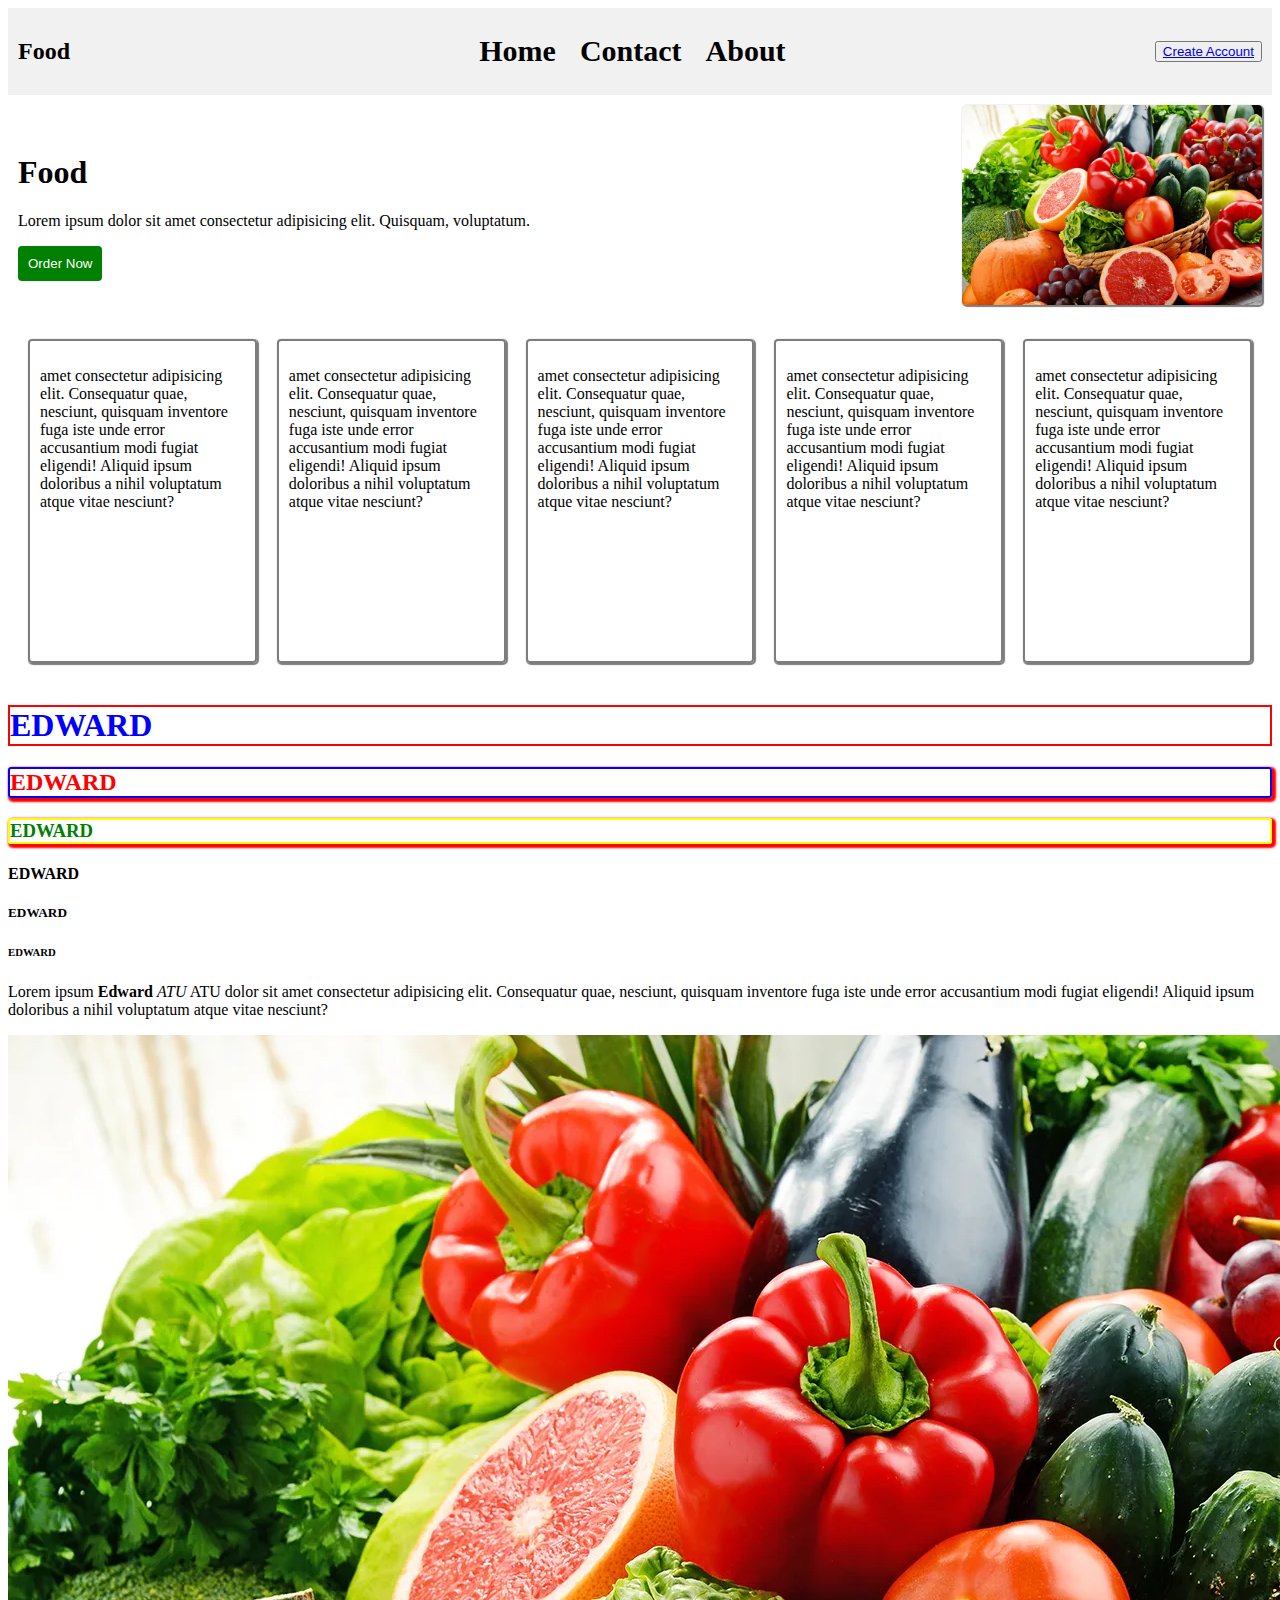
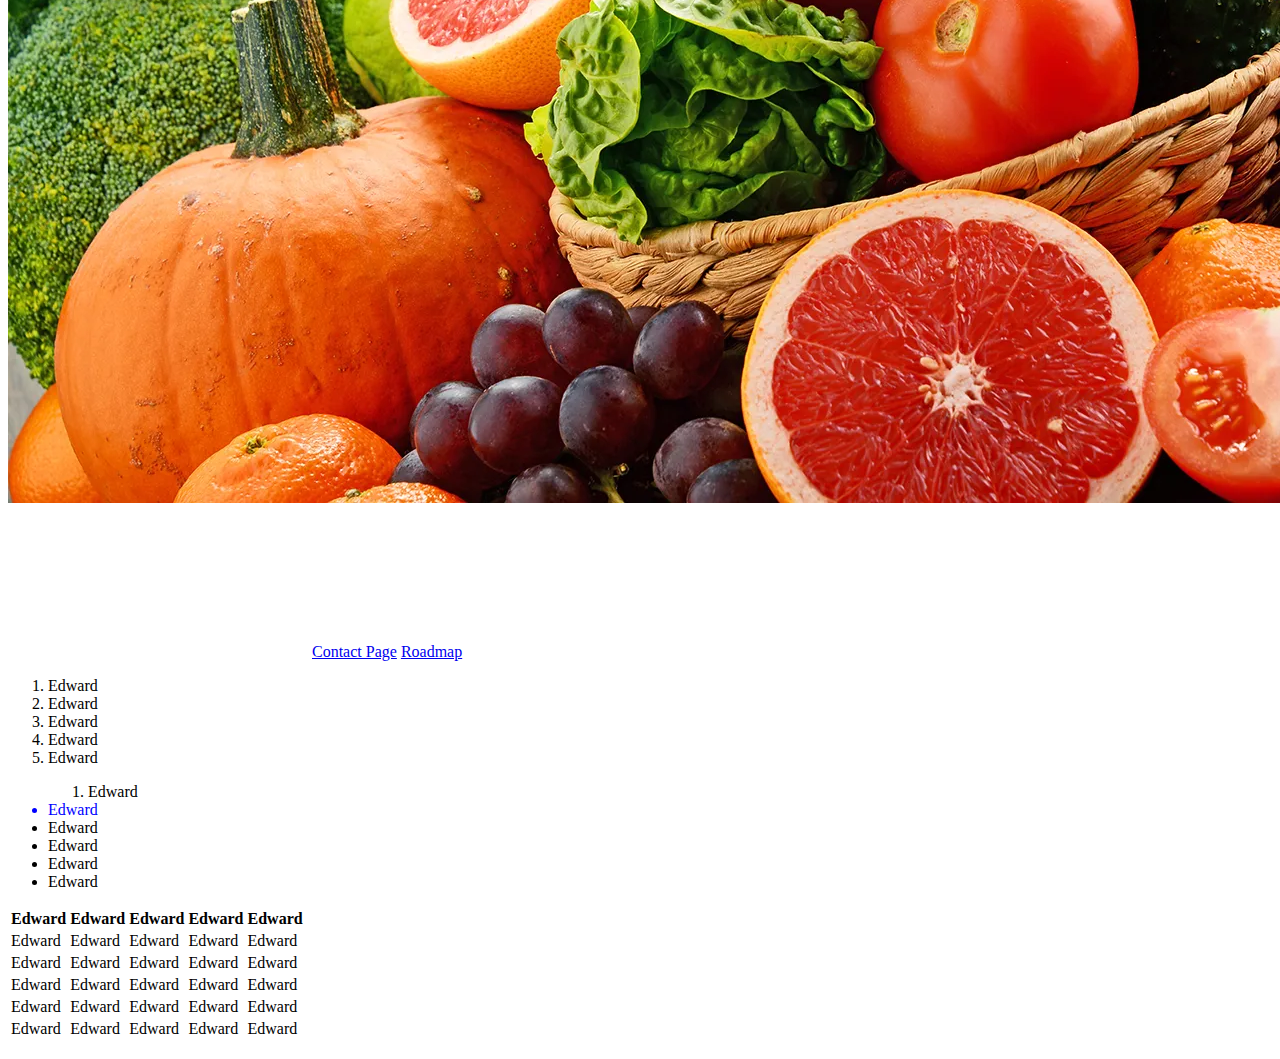
<file: index.html>
<!DOCTYPE html>
<html lang="en">
  <head>
    <meta charset="UTF-8" />
    <meta http-equiv="X-UA-Compatible" content="IE=edge" />
    <meta name="viewport" content="width=device-width, initial-scale=1.0" />
    <title>Document</title>
    <link rel="stylesheet" href="/styles.css">
  </head>

  <style>
    /* Inline css */
    /* Internal css */
    /* External css */
   



    /* Selector */
    /* Property */
    /* Value */
  </style>

  <body>
    <header>
        <head>
            <div class="nav">
                <div class="logo">
                    <h2>Food</h2>
                </div>
                <div class="link">
                    <ul>
                        <li><a href="/">Home</a></li>
                        <li><a href="/contact.html">Contact</a></li>
                        <li><a href="/about.html">About</a></li>
                        
                    </ul>
                </div>
                <div class="btn">
                    <button><a href="/form.html">Create Account</a></button>
                </div>
            </div>
        </head>


        <div class="hero-section">
            <div class="content">
                <h1>Food</h1>
                <p>Lorem ipsum dolor sit amet consectetur adipisicing elit. Quisquam, voluptatum.</p>
                <button class="c-btn">Order Now</button>
            </div>

            <div class="img">
                <img src="/food.png" alt="food">
            </div>
        </div>



        <div class="card">
           <div class="card1">

            <p> amet consectetur adipisicing elit. Consequatur quae, nesciunt,
                quisquam inventore fuga iste unde error accusantium modi fugiat
                eligendi! Aliquid ipsum doloribus a nihil voluptatum atque vitae
                nesciunt?</p>
           </div>
           <div class="card1">
            
            <p> amet consectetur adipisicing elit. Consequatur quae, nesciunt,
                quisquam inventore fuga iste unde error accusantium modi fugiat
                eligendi! Aliquid ipsum doloribus a nihil voluptatum atque vitae
                nesciunt?</p>
           </div>
           <div class="card1">
            
            <p> amet consectetur adipisicing elit. Consequatur quae, nesciunt,
                quisquam inventore fuga iste unde error accusantium modi fugiat
                eligendi! Aliquid ipsum doloribus a nihil voluptatum atque vitae
                nesciunt?</p>
           </div>
           <div class="card1">
            
            <p> amet consectetur adipisicing elit. Consequatur quae, nesciunt,
                quisquam inventore fuga iste unde error accusantium modi fugiat
                eligendi! Aliquid ipsum doloribus a nihil voluptatum atque vitae
                nesciunt?</p>
           </div>
           <div class="card1">
            
            <p> amet consectetur adipisicing elit. Consequatur quae, nesciunt,
                quisquam inventore fuga iste unde error accusantium modi fugiat
                eligendi! Aliquid ipsum doloribus a nihil voluptatum atque vitae
                nesciunt?</p>
           </div>
        </div>




      <h1 style="color: blue; border: 2px solid red">EDWARD</h1>
      <h2 class="h2">EDWARD</h2>
      <h3 id="h3">EDWARD</h3>
      <h4>EDWARD</h4>
      <h5>EDWARD</h5>
      <h6>EDWARD</h6>
      <div></div>
      <p>
        Lorem ipsum <strong>Edward</strong> <em>ATU</em> <span>ATU</span> dolor
        sit amet consectetur adipisicing elit. Consequatur quae, nesciunt,
        quisquam inventore fuga iste unde error accusantium modi fugiat
        eligendi! Aliquid ipsum doloribus a nihil voluptatum atque vitae
        nesciunt?
      </p>

      <img src="/food.png" alt="fruits" />
      <video src=""></video>

      <a href="/contact.html">Contact Page</a>

      <a href="https://roadmap.sh/roadmaps">Roadmap</a>

      <ol>
        <li>Edward</li>
        <li>Edward</li>
        <li>Edward</li>
        <li>Edward</li>
        <li>Edward</li>
      </ol>

      <ul>
        <ol>
            <li>Edward</li>
        </ol>
        <li style="color: blue;">Edward</li>
        <li>Edward</li>
        <li>Edward</li>
        <li>Edward</li>
        <li>Edward</li>
      </ul>

    <!-- jgajkghdjkasbdklasdkj -->



    <!-- Inline css -->
    <!-- Internal css -->
    <!-- External css -->



     

      <table>
            <thead>
            <tr>
                <th>Edward</th>
                <th>Edward</th>
                <th>Edward</th>
                <th>Edward</th>
                <th>Edward</th>
            </tr>
            </thead>
            <tbody>
            <tr>
                <td>Edward</td>
                <td>Edward</td>
                <td>Edward</td>
                <td>Edward</td>
                <td>Edward</td>
            </tr>
            <tr>
                <td>Edward</td>
                <td>Edward</td>
                <td>Edward</td>
                <td>Edward</td>
                <td>Edward</td>
            </tr>
            <tr>
                <td>Edward</td>
                <td>Edward</td>
                <td>Edward</td>
                <td>Edward</td>
                <td>Edward</td>
            </tr>
            <tr>
                <td>Edward</td>
                <td>Edward</td>
                <td>Edward</td>
                <td>Edward</td>
                <td>Edward</td>
            </tr>
            <tr>
                <td>Edward</td>
                <td>Edward</td>
                <td>Edward</td>
                <td>Edward</td>
                <td>Edward</td>
            </tr>
            </tbody> 

            <table>
                <thead>
                    <tr>
                        <td></td>
                    </tr>
                </thead>
                <tbody>
                    <tr>
                        <td></td>
                    </tr>
                </tbody>
            </table>
    </header>
    <main></main>
    <footer></footer>
  </body>
</html>
</file>
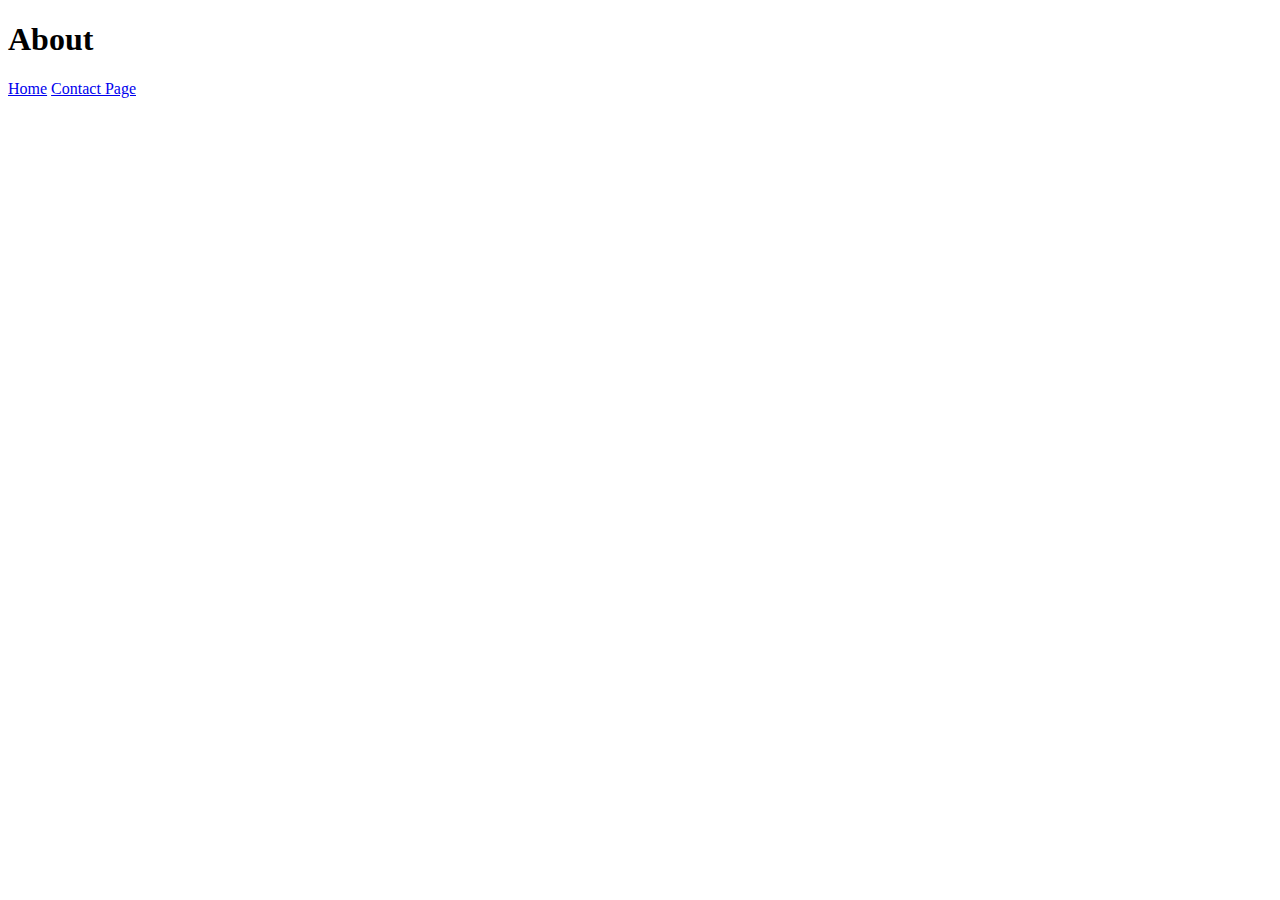
<file: about.html>
<!DOCTYPE html>
<html lang="en">
  <head>
    <meta charset="UTF-8" />
    <meta http-equiv="X-UA-Compatible" content="IE=edge" />
    <meta name="viewport" content="width=device-width, initial-scale=1.0" />
    <title>Document</title>
  </head>
  <body>
    <h1>About</h1>
    <a href="/index.html">Home</a>
    <a href="/contact.html">Contact Page</a>
  </body>
</html>
</file>
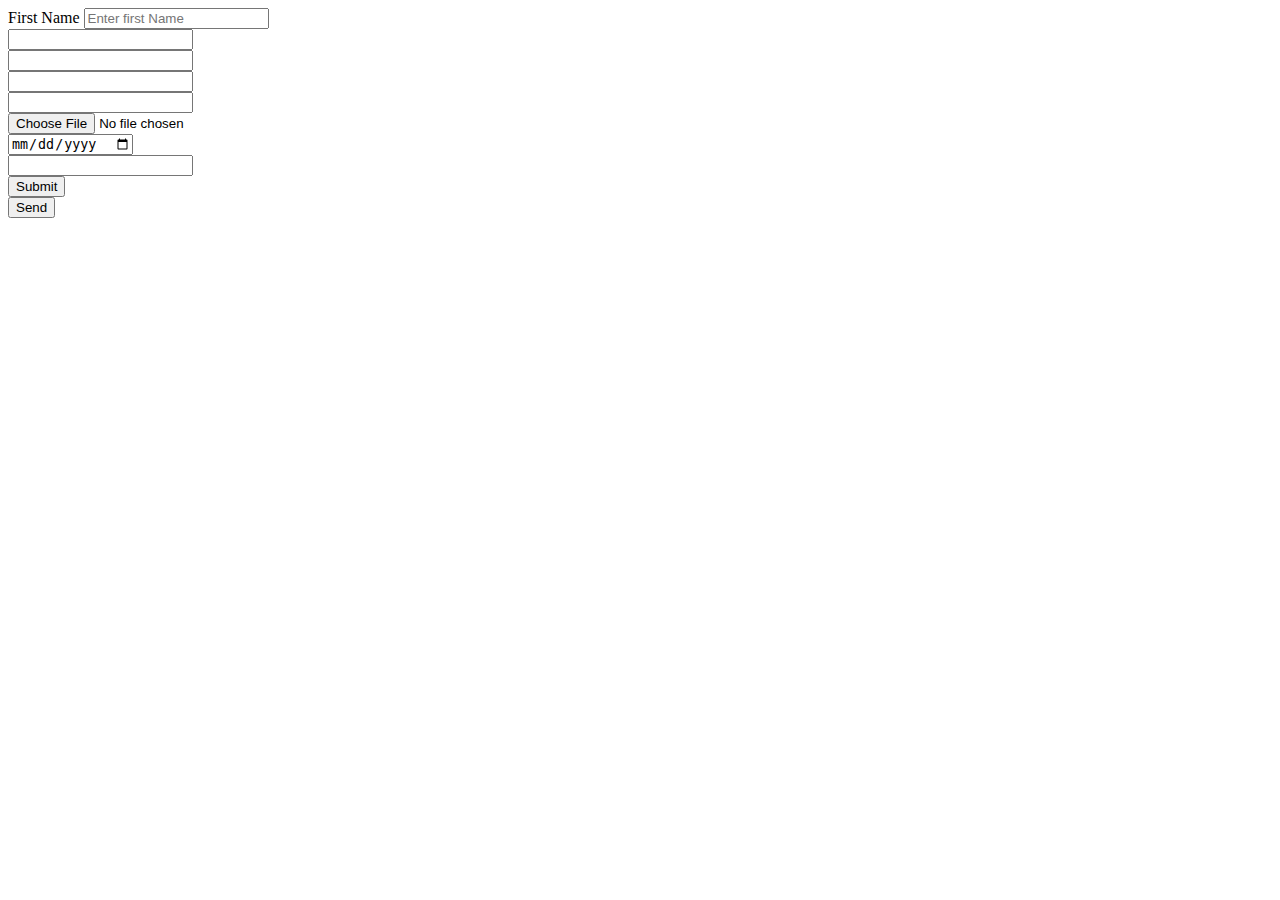
<file: form.html>
<!DOCTYPE html>
<html lang="en">
  <head>
    <meta charset="UTF-8" />
    <meta http-equiv="X-UA-Compatible" content="IE=edge" />
    <meta name="viewport" content="width=device-width, initial-scale=1.0" />
    <title>Document</title>
  </head>
  <body>
    <form action="">
      <label for="">First Name</label>
      <input type="text" required placeholder="Enter first Name" />
      <br />
      <input type="password" />
      <br />
      <input type="email" name="" id="" required />
      <br />
      <input type="number" name="" id="" />
      <br />
      <input type="tel" name="" id="" required />
      <br />
      <input type="file" />
      <br />
      <input type="date" />
      <br />
      <input type="document" />
      <br />
      <input type="submit" />
      <br />
      <button>Send</button>
    </form>
  </body>
</html>
</file>
<file: styles.css>
.h2 {
    color: red;
    border: 2px solid blue;
    border-radius: 3px;
    box-shadow: 2px 2px 2px 2px red;
  }

  #h3 {
    color: green;
    border: 2px solid yellow;
    border-radius: 3px;
    box-shadow: 2px 2px 2px 2px red;
  }


  .nav{
      display: flex; 
      justify-content: space-between;
      align-items: center;
      padding: 10px;
      background-color: #f1f1f1;
  }

  .link ul li{
      display: inline-block;
      margin: 0 10px;
      text-decoration: none;
  }

  .link ul li a{
      text-decoration: none;
      color: #000;
      font-weight: bold;
      font-size: 30px;
  }


  .img img{
      width: 300px;
      border-radius: 4px;
      box-shadow: 1px 1px 1px 1px #7d7d7d;
  }


  .hero-section{
      display: flex;
      justify-content: space-between;
      align-items: center;
      padding: 10px;
  }

  .c-btn{
      padding: 10px;
      background-color: green;
      border-radius: 4px;
      border: none;
      color: white;
  }

  .card{
      display: flex;
      justify-content: space-between;
      align-items: center;
      padding: 10px;
  }

  .card1{
      width: 300px;
      height: 300px;
      border: 2px solid #7d7d7d;
      border-radius: 4px;
      box-shadow: 1px 1px 1px 1px #7d7d7d;
      padding: 10px;
      margin: 10px;
  }
</file>
